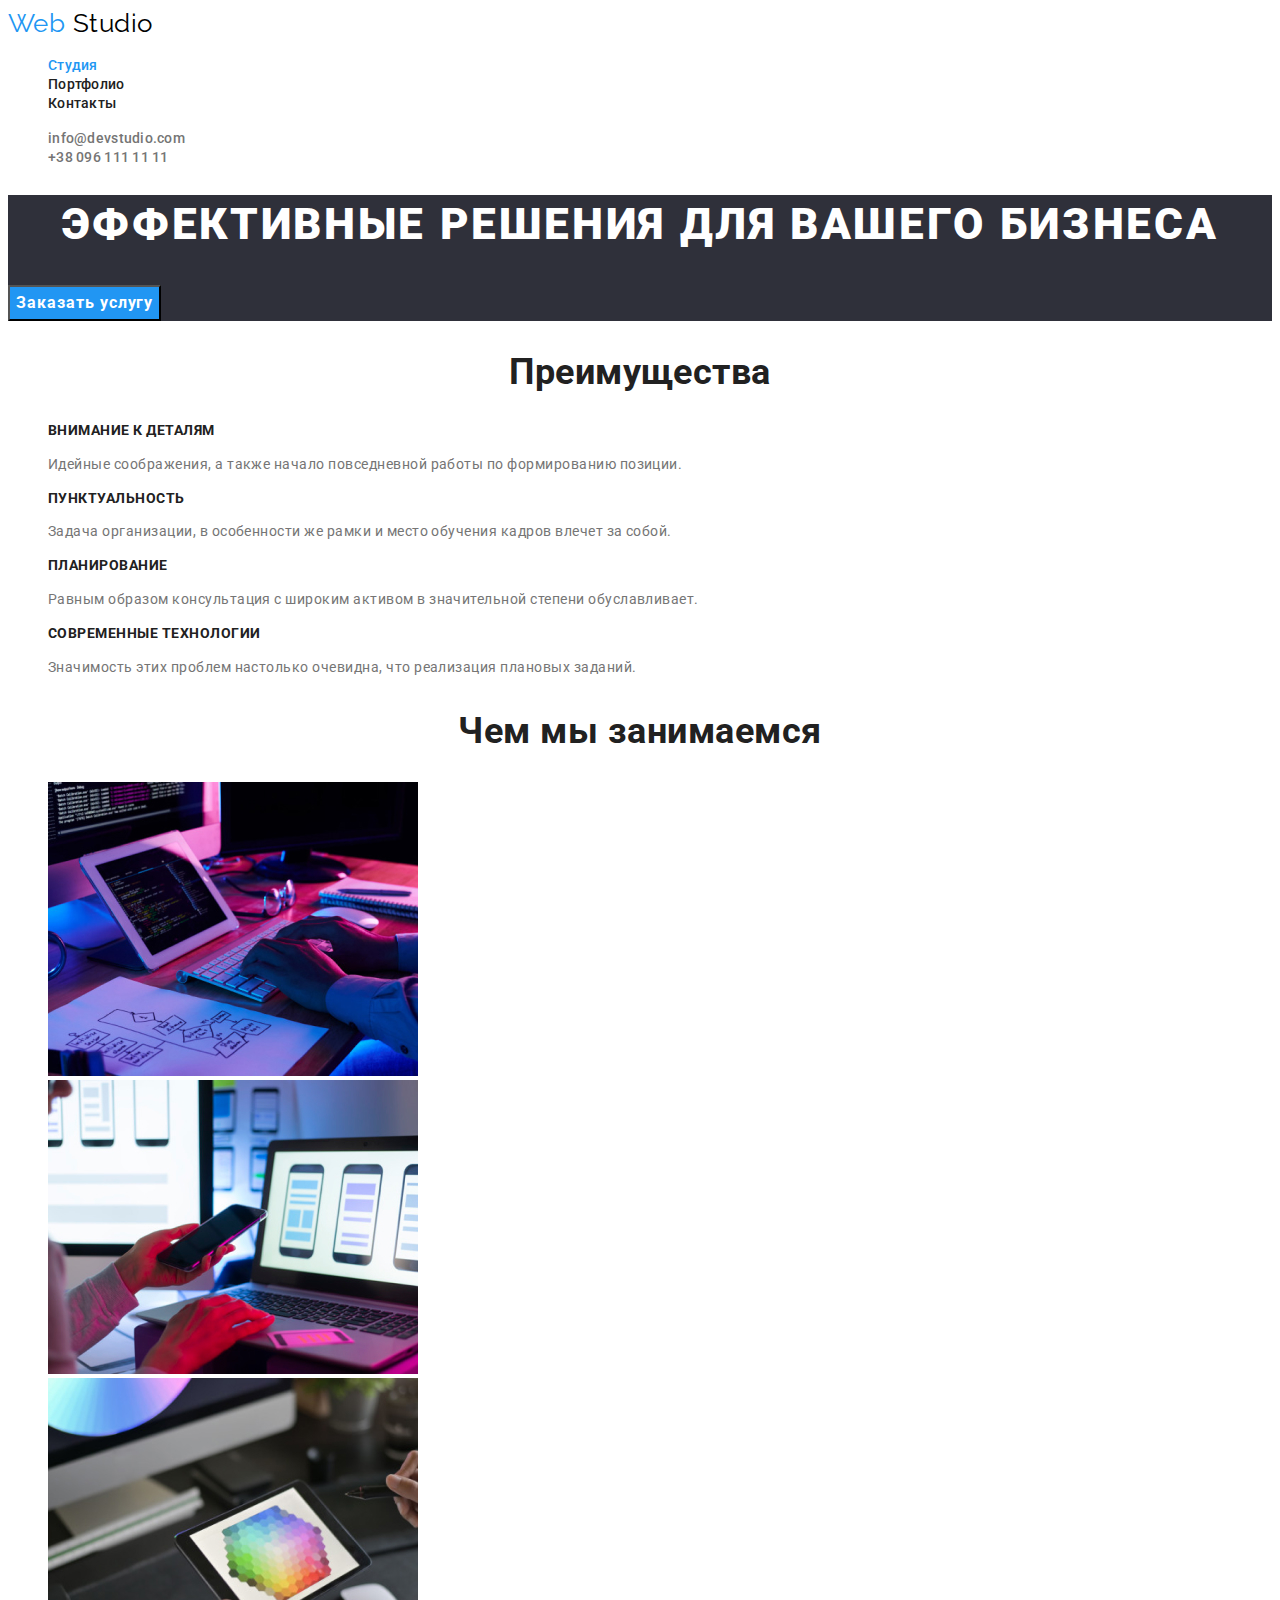
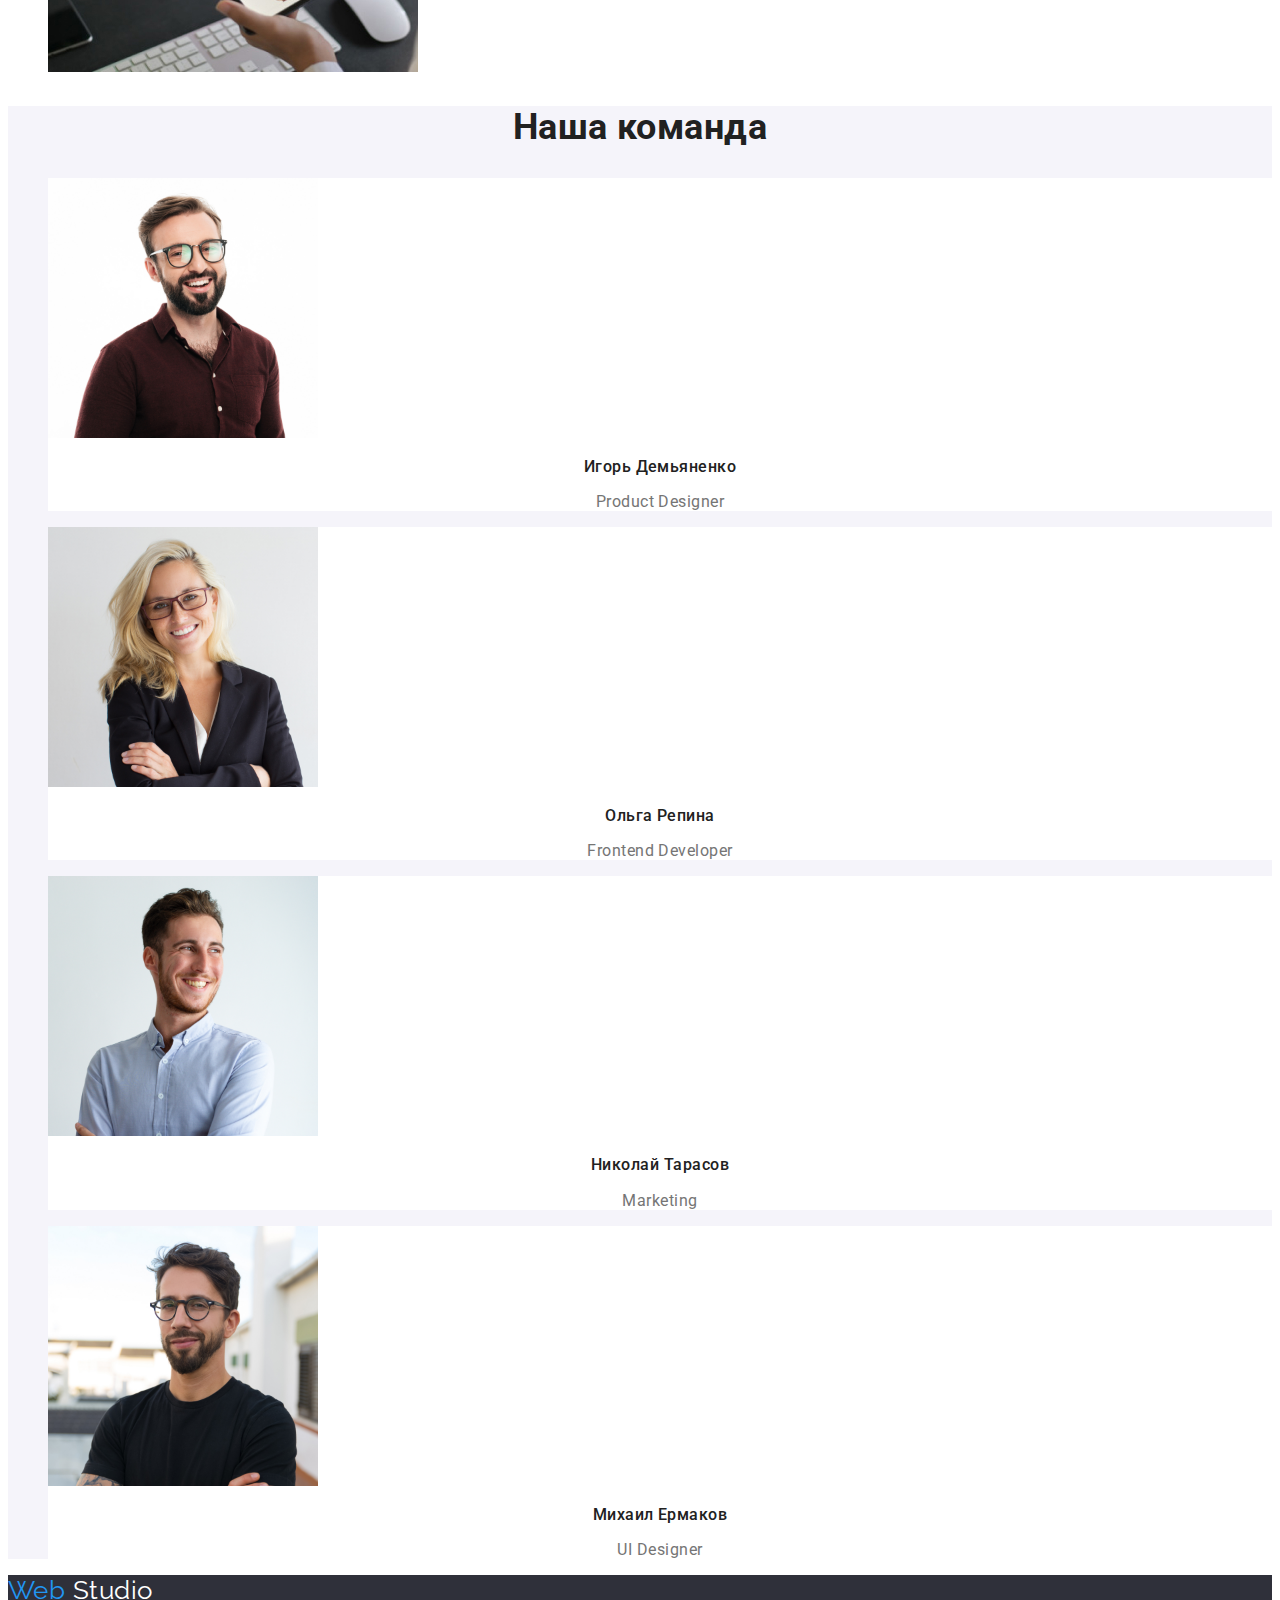
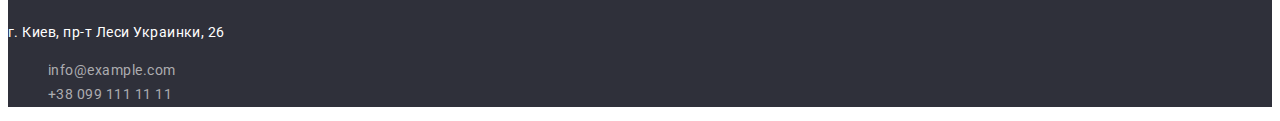
<file: index.html>
<!DOCTYPE html>
<html lang="ru">
<head>
    <meta charset="UTF-8">
    <meta http-equiv="X-UA-Compatible" content="IE=edge">
    <meta name="viewport" content="width=device-width, initial-scale=1.0">
    <link rel="preconnect" href="https://fonts.googleapis.com">
    <link rel="preconnect" href="https://fonts.gstatic.com" crossorigin>
    <link href="https://fonts.googleapis.com/css2?family=Raleway:wght@700&family=Roboto:wght@400;500;700;900&display=swap"
        rel="stylesheet">
    <link rel="stylesheet" href="./css/styles.css" >
    <title>WebStudio</title>
</head>
<body>
    <header> 
        <nav>
            <a href="/" class="logo"><span class="web-logo">Web</span> Studio</a>
            <ul class="site-nav list">
                <li> <a href="" class="link curent">Студия</a> </li>
                <li> <a href="./portfolio.html" class="link">Портфолио</a> </li>
                <li> <a href="" class="link">Контакты</a> </li>
            </ul>
        </nav>
        <ul class="kontacts-heder list">
            <li>
                <a href="mailto:info@devstudio.com" class="link">info@devstudio.com</a>
            </li>
            <li>
                <a href="tel:+380961111111" class="link">+38 096 111 11 11</a>
            </li>
        </ul>
    </header>

    <main> 
        <!-- секция герой -->
        <div>
            <section class="hero">
                <h1 class="hero-title">Эффективные решения для вашего бизнеса</h1>
                <button type="button" class="button primery">Заказать услугу</button>
            </section>
        </div>
        <!-- секция преимущества -->
        <section class="section">
            <h2 class="section-title">Преимущества</h2>
            <ul class="list">
                <li>
                    <h3 class="advantages">Внимание к деталям</h3>
                    <p class="section-text">Идейные соображения, а также начало повседневной работы по формированию позиции.</p>
                </li>
                <li>
                    <h3 class="advantages">Пунктуальность</h3>
                    <p class="section-text">Задача организации, в особенности же рамки и место обучения кадров влечет за собой.</p>
                </li>
                <li>
                    <h3 class="advantages">Планирование</h3>
                    <p class="section-text">Равным образом консультация с широким активом в значительной степени обуславливает.</p>
                </li>
                <li>
                    <h3 class="advantages">Современные технологии</h3>
                    <p class="section-text">Значимость этих проблем настолько очевидна, что реализация плановых заданий.</p>
                </li>
            </ul>
        </section>
        <!-- секция Чем мы занимаемся -->
        <section class="section">
            <h2 class="section-title">Чем мы занимаемся</h2>
            <ul class="list">
                <li><img src="./images/box1.jpg" alt="работа с кодом" width="370"> </li>
                <li><img src="./images/box2.jpg" alt="веб-дизайн" width="370"> </li>
                <li><img src="./images/box3.jpg" alt="семантика и колористика" width="370"> </li>
            </ul>
        </section>
        <!-- секция Наша команда -->
        <section class="section workers">
            <h2 class="section-title">Наша команда</h2>
            <ul class="list">
                <li class="workers-kard">
                    <img src="./images/YhorDemianenko.jpg" alt="Игорь Демьяненко" width="270">
                    <h3 class="worker">Игорь Демьяненко</h3>
                    <p lang="en" class="position">Product Designer</p>
                </li>
                <li class="workers-kard">
                    <img src="./images/OlhaRepyna.jpg" alt="Ольга Репина" width="270">
                    <h3 class="worker">Ольга Репина</h3>
                    <p lang="en" class="position">Frontend Developer</p>
                </li>
                <li class="workers-kard">
                    <img src="./images/NykolaiTarasov.jpg" alt="Николай Тарасов" width="270">
                    <h3 class="worker">Николай Тарасов</h3>
                    <p lang="en" class="position">Marketing</p>
                </li>
                <li class="workers-kard">
                    <img src="./images/MykhaylErmakov.jpg" alt="Михаил Ермаков" width="270">
                    <h3 class="worker">Михаил Ермаков</h3>
                    <p lang="en" class="position">UI Designer</p>
                </li>
            </ul>
        </section>
    </main>

    <footer>
        <div class="footer">
            <a href="" class="logo footer-logo"><span class="web-logo">Web</span> Studio</a>
            <p class="address">г. Киев, пр-т Леси Украинки, 26</p>
            <ul class="kontacts-footer list">
                <li>
                    <a href="mailto:info@example.com" class="link">info@example.com</a>
                </li>
                <li>
                    <a href="tel:+380991111111" class="link">+38 099 111 11 11</a>
                </li>
            </ul>      
        </div>
    </footer>
</body>
</html>
</file>
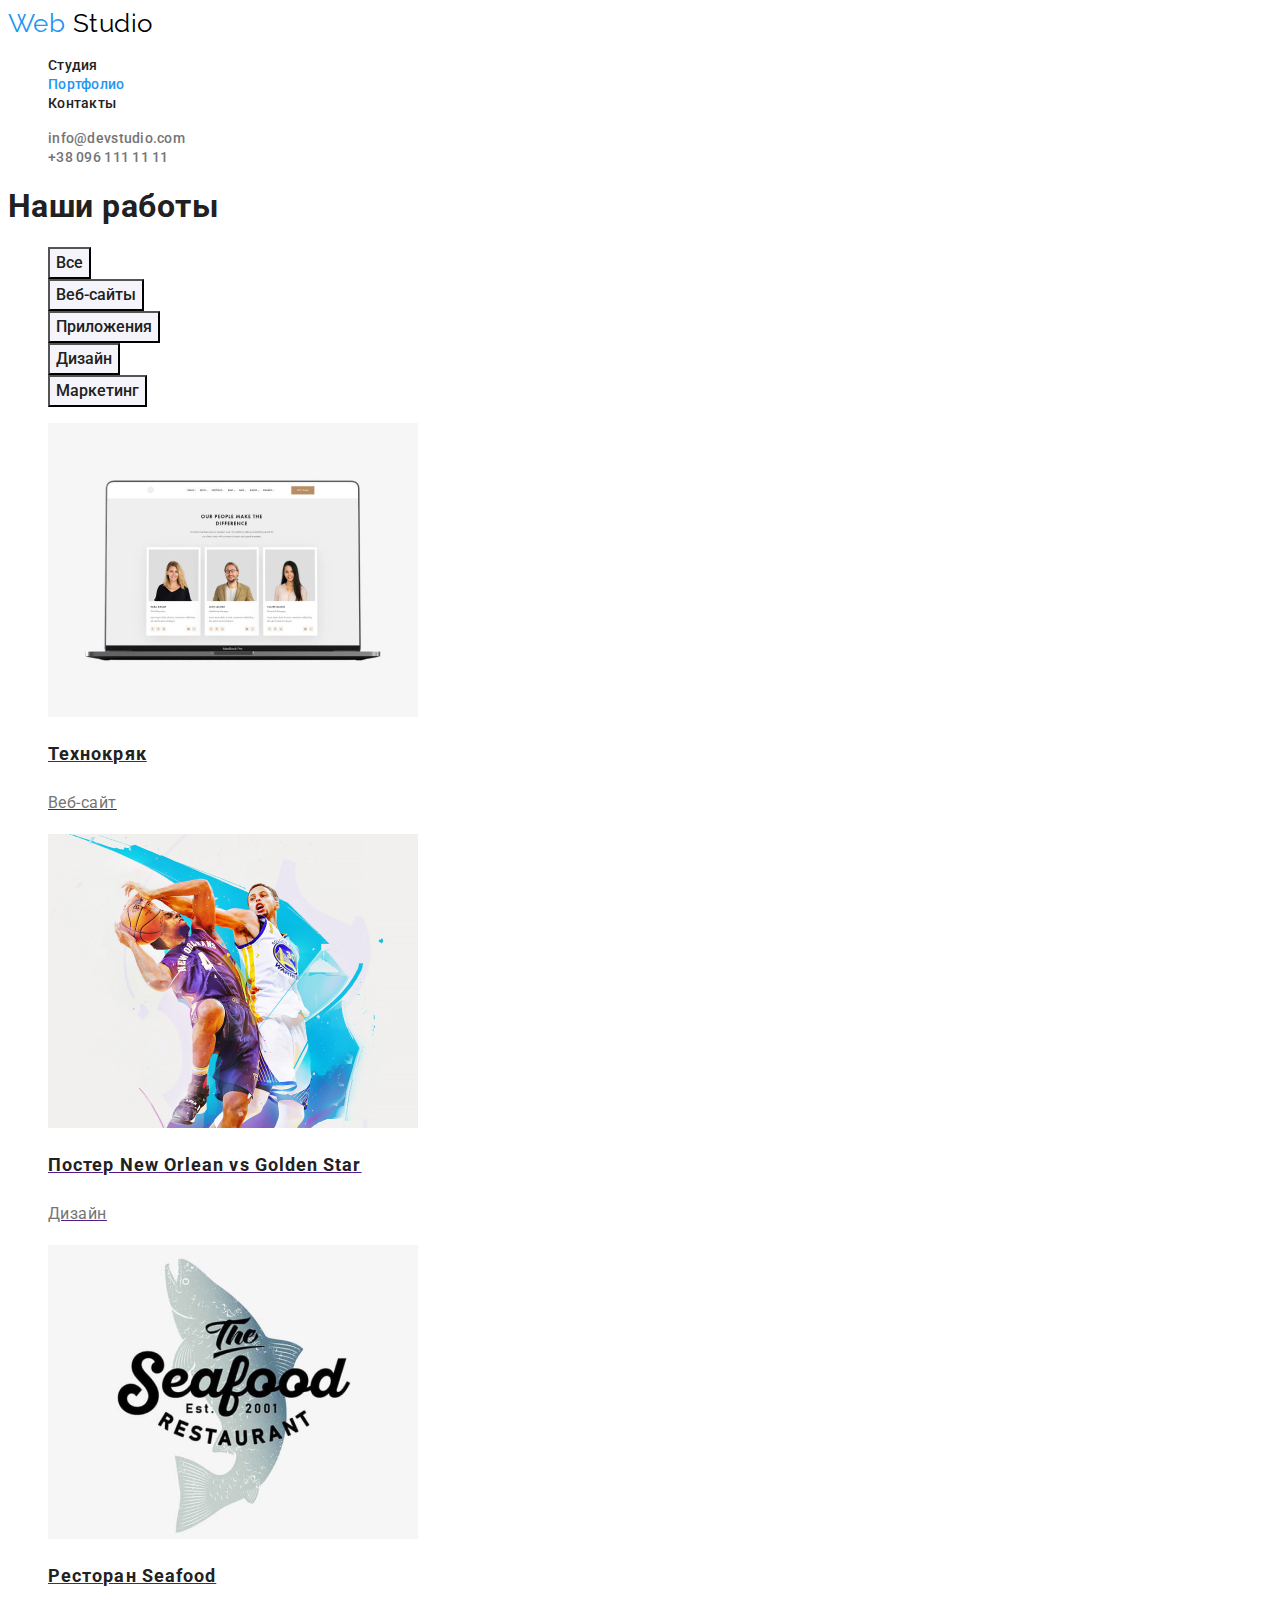
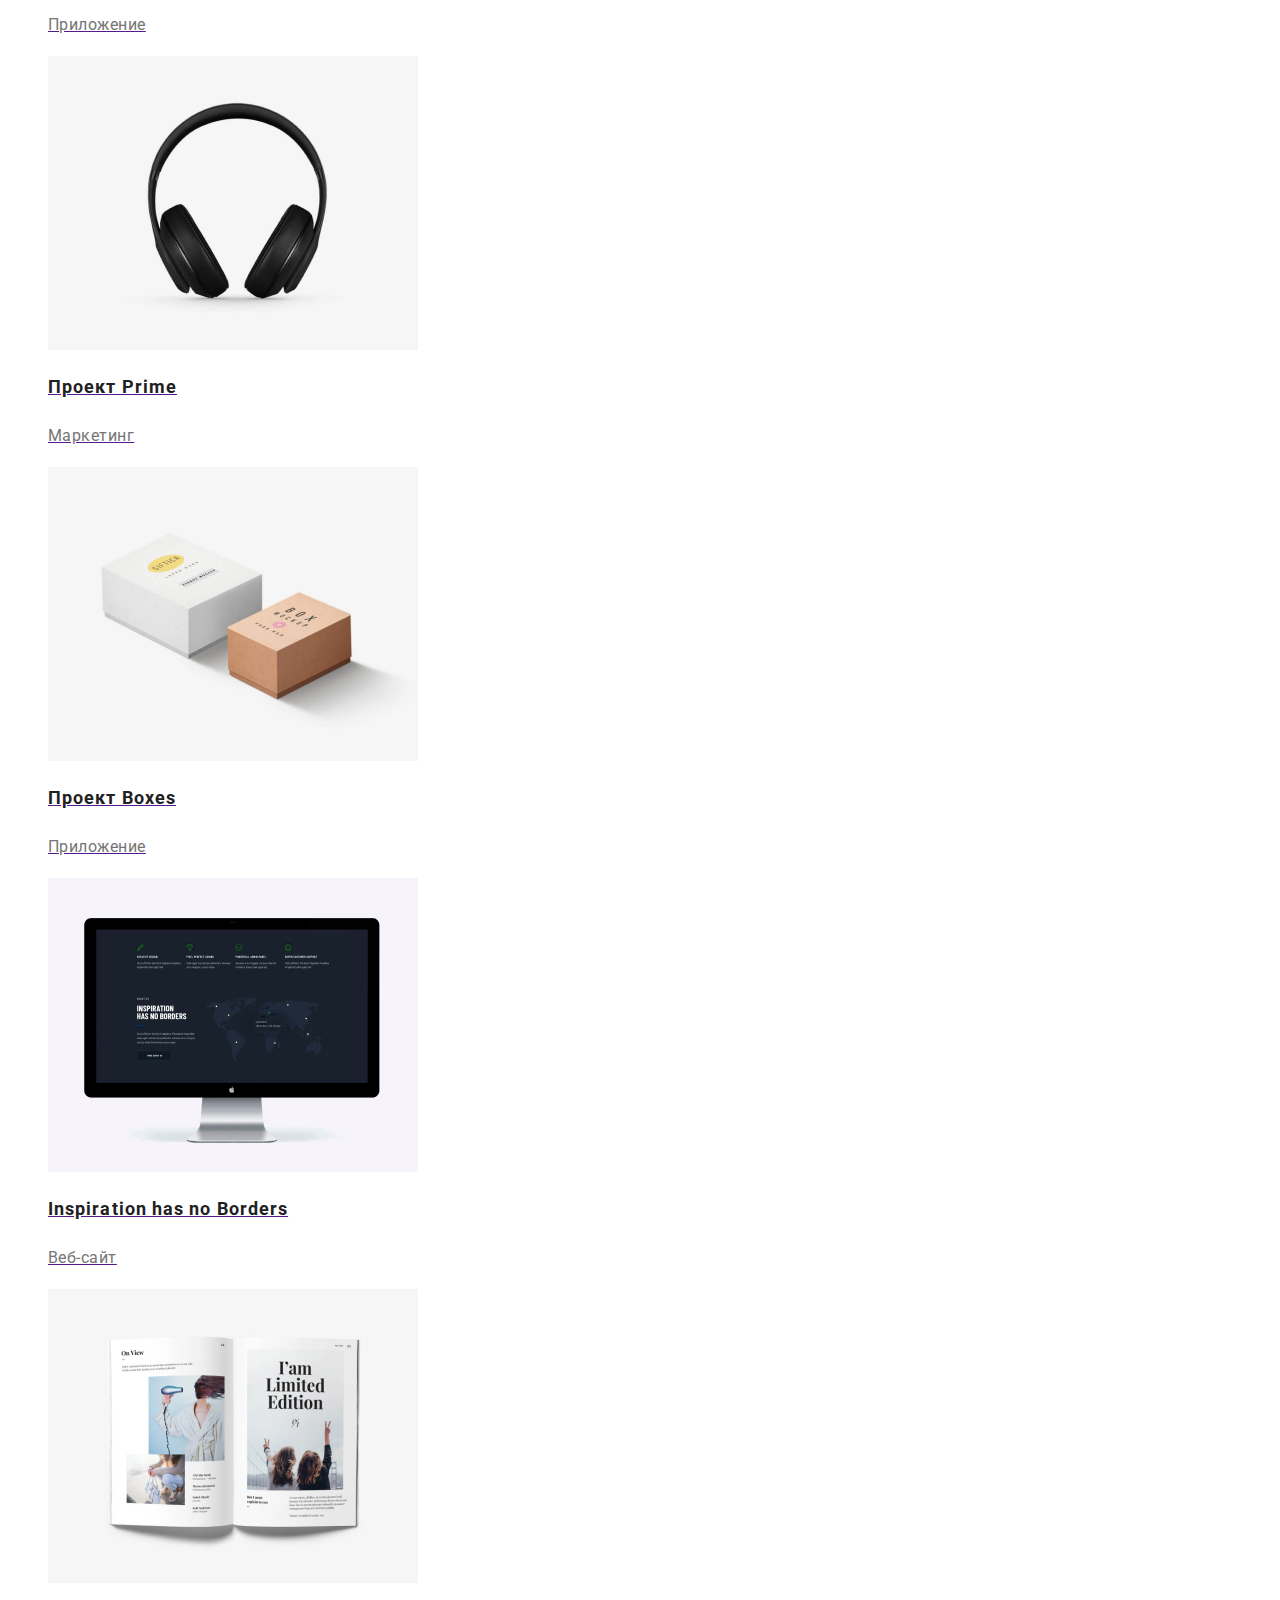
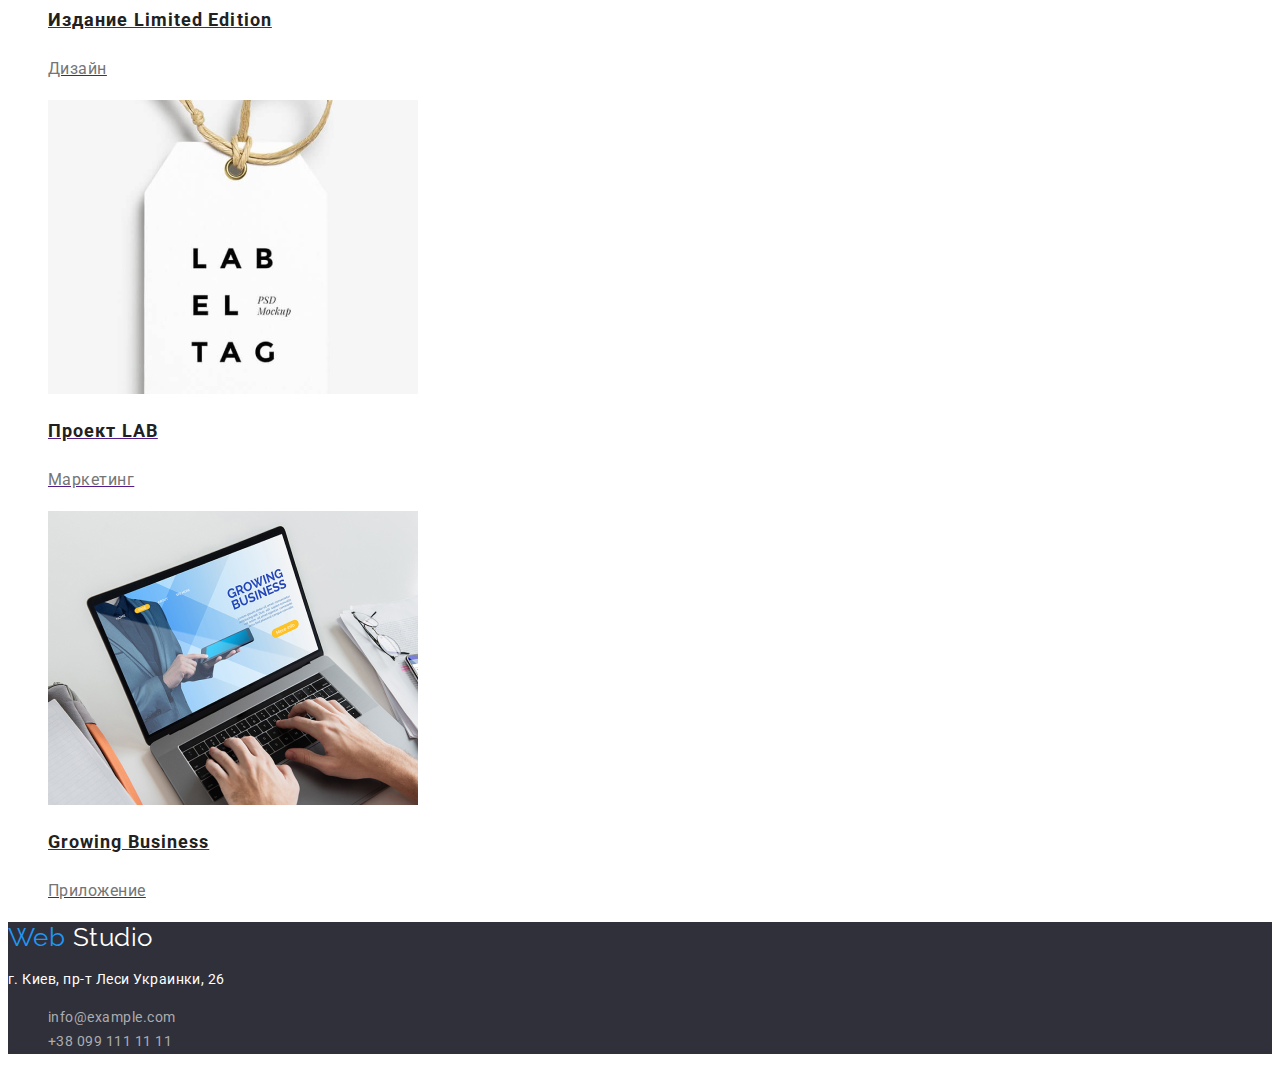
<file: portfolio.html>
<!DOCTYPE html>
<html lang="en">
<head>
    <meta charset="UTF-8">
    <meta http-equiv="X-UA-Compatible" content="IE=edge">
    <meta name="viewport" content="width=device-width, initial-scale=1.0">
    <link rel="preconnect" href="https://fonts.googleapis.com">
    <link rel="preconnect" href="https://fonts.gstatic.com" crossorigin>
    <link href="https://fonts.googleapis.com/css2?family=Raleway:wght@700&family=Roboto:wght@400;500;700;900&display=swap"
        rel="stylesheet">
    <link rel="stylesheet" href="./css/styles.css">
    <title>Портфолио</title>
</head>
<body>
    <header>
        <nav>
            <a href="/" class="logo"><span class="web-logo">Web</span> Studio</a>
            <ul class="site-nav list">
                <li> <a href="./index.html" class="link">Студия</a> </li>
                <li> <a href="./portfolio.html" class="link curent">Портфолио</a> </li>
                <li> <a href="" class="link">Контакты</a> </li>
            </ul>
        </nav>
        <ul class="kontacts-heder list">
            <li>
                <a href="mailto:info@devstudio.com" class="link">info@devstudio.com</a>
            </li>
            <li>
                <a href="tel:+380961111111" class="link">+38 096 111 11 11</a>
            </li>
        </ul>
    </header>

    <main>
        <section>
            <h1>Наши работы</h1>
            <ul class="filter list">
                <li> <button type="button" class="filter-item button secondary">Все</button> </li>
                <li> <button type="button" class="filter-item button secondary">Веб-сайты</button> </li>
                <li> <button type="button" class="filter-item button secondary">Приложения</button> </li>
                <li> <button type="button" class="filter-item button secondary">Дизайн</button> </li>
                <li> <button type="button" class="filter-item button secondary">Маркетинг</button> </li>
            </ul>
            <ul class="list">
                <li class="project">
                    <a href="" > 
                        <img src="./images/technocrak.jpg" alt="Изображение проэкта Технокряк" width="370"> 
                        <h2 class="project-title">Технокряк</h2>
                        <p class="project-text">Веб-сайт</p>
                    </a>
                </li>
                <li class="project">
                    <a href="">
                        <img src="./images/poster.jpg" alt="Изображение проэкта Постер New Orlean vs Golden Star" width="370">
                        <h2 class="project-title">Постер New Orlean vs Golden Star</h2>
                        <p class="project-text">Дизайн</p>
                    </a>
                </li>
                <li class="project">
                    <a href="">
                        <img src="./images/seafood.jpg" alt="Изображение проэкта Ресторан Seafood" width="370">
                        <h2 class="project-title">Ресторан Seafood</h2>
                        <p class="project-text">Приложение</p>
                    </a>
                </li>
                <li class="project">
                    <a href="">
                        <img src="./images/prime.jpg" alt="Изображение проэкта Проект Prime" width="370">
                        <h2 class="project-title">Проект Prime</h2>
                        <p class="project-text">Маркетинг</p>
                    </a>
                </li>
                <li class="project">
                    <a href="">
                        <img src="./images/boxes.jpg" alt="Изображение проэкта Проект Boxes" width="370">
                        <h2 class="project-title">Проект Boxes</h2>
                        <p class="project-text">Приложение</p>
                    </a>
                </li>
                <li class="project">
                    <a href="">
                        <img src="./images/inspiration.jpg" alt="Изображение проэкта Inspiration has no Borders" width="370">
                        <h2 class="project-title">Inspiration has no Borders</h2>
                        <p class="project-text">Веб-сайт</p>
                    </a>
                </li>
                <li class="project">
                    <a href="">
                        <img src="./images/limitededition.jpg" alt="Изображение проэкта Издание Limited Edition" width="370">
                        <h2 class="project-title">Издание Limited Edition</h2>
                        <p class="project-text">Дизайн</p>
                    </a>
                </li>
                <li class="project">
                    <a href="">
                        <img src="./images/lab.jpg" alt="Изображение проэкта LAB" width="370">
                        <h2 class="project-title">Проект LAB</h2>
                        <p class="project-text">Маркетинг</p>
                    </a>
                </li>
                <li class="project">
                    <a href="">
                        <img src="./images/growing.jpg" alt="Изображение проэкта Growing Business" width="370">
                        <h2 class="project-title">Growing Business</h2>
                        <p class="project-text">Приложение</p>
                    </a>
                </li>
            </ul>
        </section>
    </main>

    <footer>
        <div class="footer">
            <a href="" class="logo footer-logo"><span class="web-logo">Web</span> Studio</a>
            <p class="address">г. Киев, пр-т Леси Украинки, 26</p>
            <ul class="kontacts-footer list">
                <li>
                    <a href="mailto:info@example.com" class="link">info@example.com</a>
                </li>
                <li>
                    <a href="tel:+380991111111" class="link">+38 099 111 11 11</a>
                </li>
            </ul>
        </div>
    </footer>
    
</body>
</html>
</file>
<file: css/styles.css>
:root {
    --primery-text-color: #212121;
    --secondary-text-color: #757575;
    --accent-color: #2196F3;
    --white-color: #FFFFFF;
    --contakts-heder-text-color: #757575;
    --contakts-footer-text-color: #ACACB0;
    --logo-text-color: #000000;
    --button-background-color: #F5F4FA;
    --button-accent-background-color: #2196F3;
    --button-hero-accent-color: #188CE8;
    --secondary-background-color: #2F303A;
    --primery-background-color: #FFFFFF;
}

body {
    background: var(--primery-background-color);
    color: var(--primery-text-color);
    font-family: roboto, sans-serif;
    letter-spacing: 0.03em;
}

.list {
    list-style: none;
}

.logo {
    font-family: Raleway, sans-serif;
    color: var(--logo-text-color);
    font-size: 26px;
    line-height: 1.19;
    text-decoration: none;
}

.web-logo {
    color: var(--accent-color);
}

.footer-logo {
    color: var(--white-color);
}

.site-nav .link {
    color: var(--primery-text-color);
    font-weight: 500;
    font-size: 14px;
    line-height: 1.14;
    letter-spacing: 0.02em;
    text-decoration: none;
}

.site-nav .link:hover,
.site-nav .link:focus {
    color: var(--accent-color);
}

.site-nav .link.curent {
    color: var(--accent-color);
}

.kontacts-heder .link {
    color: var(--contakts-heder-text-color);
    font-weight: 500;
    font-size: 14px;
    line-height: 1.14;
    letter-spacing: 0.02em;
    text-decoration: none;
}

.kontacts-heder .link:hover,
.kontacts-heder .link:focus {
    color: var(--accent-color);
}

.hero {
    background-color: var(--secondary-background-color)
}

.hero-title {
    color: var(--white-color);
    font-weight: 900;
    font-size: 44px;
    line-height: 1.36;
    letter-spacing: 0.06em;
    text-transform: uppercase;
    text-align: center;
}

.button {
    cursor: pointer;
    font-family: inherit;
}

.button.secondary {
    color: var(--primery-text-color);
    background-color: var(--button-background-color);
    font-weight: 500;
    font-size: 16px;
    line-height: 1.63;
}

.button.primery {
    color: var(--white-color);
    background-color: var(--button-accent-background-color);
    font-weight: 700;
    font-size: 16px;
    line-height: 1.88;
    letter-spacing: 0.06em;
}

.button.secondary:hover,
.button.secondary:focus {
    color: var(--white-color);
    background-color: var(--button-accent-background-color);
}

.button.primery:hover,
.button.primery:focus {
    background-color: var(--button-hero-accent-color);
}

.section-title {
    color: var(--primery-text-color);
    font-weight: 700;
    font-size: 36px;
    line-height: 1.17;
    text-align: center;
}

.section-text {
    color: var(--secondary-text-color);
    font-size: 14px;
    line-height: 1.71;
}

.advantages {
    font-weight: 700;
    font-size: 14px;
    line-height: 1.14;
    text-transform: uppercase;
}

.workers {
    background-color: #F5F4FA;
}

.workers-kard {
    background-color: var(--primery-background-color);
}

.worker {
    font-weight: 500;
    font-size: 16px;
    line-height: 1.14;
    text-align: center;
}

.position {
    font-size: 16px;
    line-height: 1.19;
    text-align: center;
    color: var(--secondary-text-color);
}

.footer {
    background-color: var(--secondary-background-color);
    color: var(--white-color);
    font-size: 14px;
    line-height: 1.71;
}

.kontacts-footer .link {
    color: var(--contakts-footer-text-color);
    font-size: 14px;
    line-height: 1.71;
    text-decoration: none;
}

.kontacts-footer .link:hover,
.kontacts-footer .link:focus {
    color: var(--accent-color);
}

.project-title {
    color: var(--primery-text-color);
    font-weight: 700;
    font-size: 18px;
    line-height: 2;
    letter-spacing: 0.06em;
}

.project-text {
    color: var(--secondary-text-color);
    font-size: 16px;
    line-height: 1.88;
}
</file>
